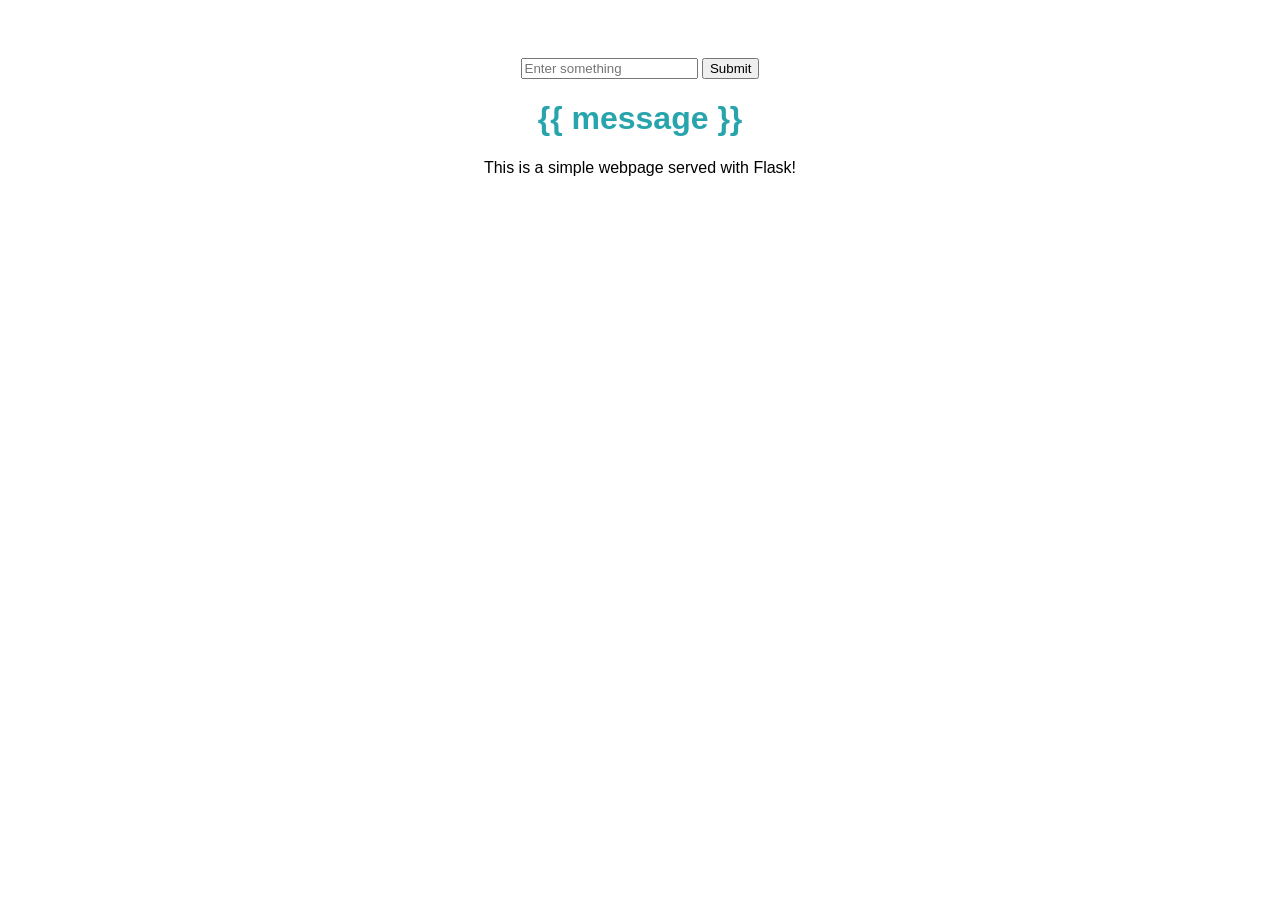
<file: advanced web tutorial/we application/templates/index.html>
<!DOCTYPE html>
<html lang="en">
<head>
    <meta charset="UTF-8">
    <meta name="viewport" content="width=device-width, initial-scale=1.0">
    <title>Flask Webpage</title>
    <style>
        body {
            font-family: Arial, sans-serif;
            text-align: center;
            padding: 50px;
        }
        h1 {
            color: #28a4ad;
        }
    </style>
    <form action="/submit" method="post">
        <input type="text" name="user_input" placeholder="Enter something" required>
        <button type="submit">Submit</button>
    </form>
    
</head>
<body>
    <h1>{{ message }}</h1>
    <p>This is a simple webpage served with Flask!</p>
</body>
</html>
</file>
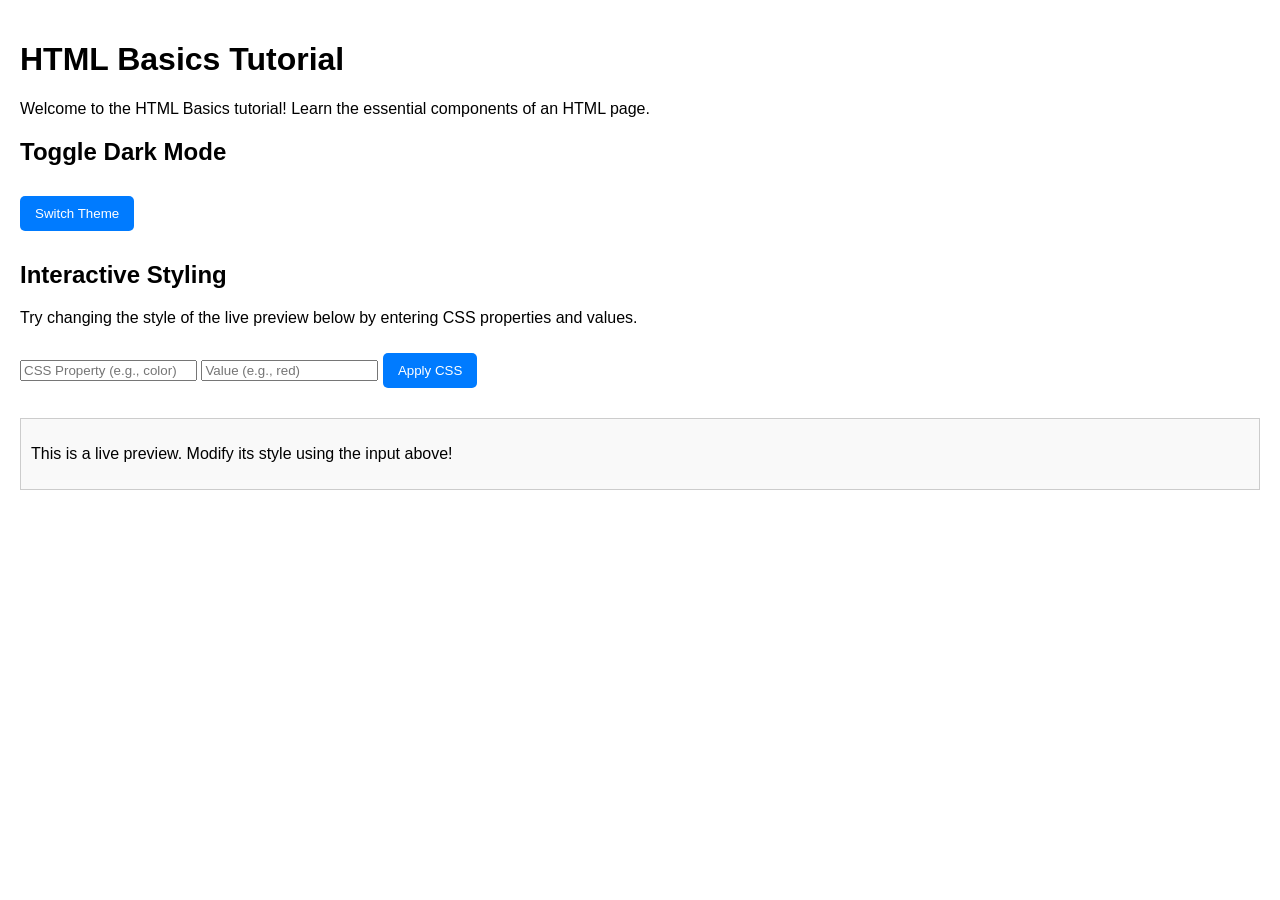
<file: advanced web tutorial/page.html>
<!DOCTYPE html>
<html lang="en">
<head>
    <meta charset="UTF-8">
    <meta name="viewport" content="width=device-width, initial-scale=1.0">
    <title>HTML Basics Tutorial</title>
    <style>
        /* Default Styles */
        :root {
            --bg-color: white;
            --text-color: black;
            --button-bg: #007bff;
            --button-color: white;
        }

        body {
            background-color: var(--bg-color);
            color: var(--text-color);
            font-family: Arial, sans-serif;
            margin: 0;
            padding: 20px;
        }

        h1, h2 {
            color: var(--text-color);
        }

        button {
            background-color: var(--button-bg);
            color: var(--button-color);
            padding: 10px 15px;
            border: none;
            border-radius: 5px;
            cursor: pointer;
            margin: 10px 0;
        }

        button:hover {
            opacity: 0.9;
        }

        .preview {
            margin-top: 20px;
            padding: 10px;
            border: 1px solid #ccc;
            background-color: #f9f9f9;
        }

        .dark-mode {
            --bg-color: #121212;
            --text-color: #f0f0f0;
            --button-bg: #6c757d;
            --button-color: #f0f0f0;
        }
    </style>
</head>
<body>
    <h1>HTML Basics Tutorial</h1>
    <p>Welcome to the HTML Basics tutorial! Learn the essential components of an HTML page.</p>

    <h2>Toggle Dark Mode</h2>
    <button onclick="toggleDarkMode()">Switch Theme</button>

    <h2>Interactive Styling</h2>
    <p>Try changing the style of the live preview below by entering CSS properties and values.</p>
    <input id="cssProperty" type="text" placeholder="CSS Property (e.g., color)">
    <input id="cssValue" type="text" placeholder="Value (e.g., red)">
    <button onclick="applyCSS()">Apply CSS</button>

    <div class="preview" id="livePreview">
        <p>This is a live preview. Modify its style using the input above!</p>
    </div>

    <script>
        // Toggle Dark Mode
        function toggleDarkMode() {
            document.body.classList.toggle('dark-mode');
        }

        // Apply CSS Changes
        function applyCSS() {
            const property = document.getElementById('cssProperty').value;
            const value = document.getElementById('cssValue').value;

            if (property && value) {
                document.getElementById('livePreview').style[property] = value;
            } else {
                alert('Please enter both a CSS property and value!');
            }
        }
    </script>
</body>
</html>
</file>
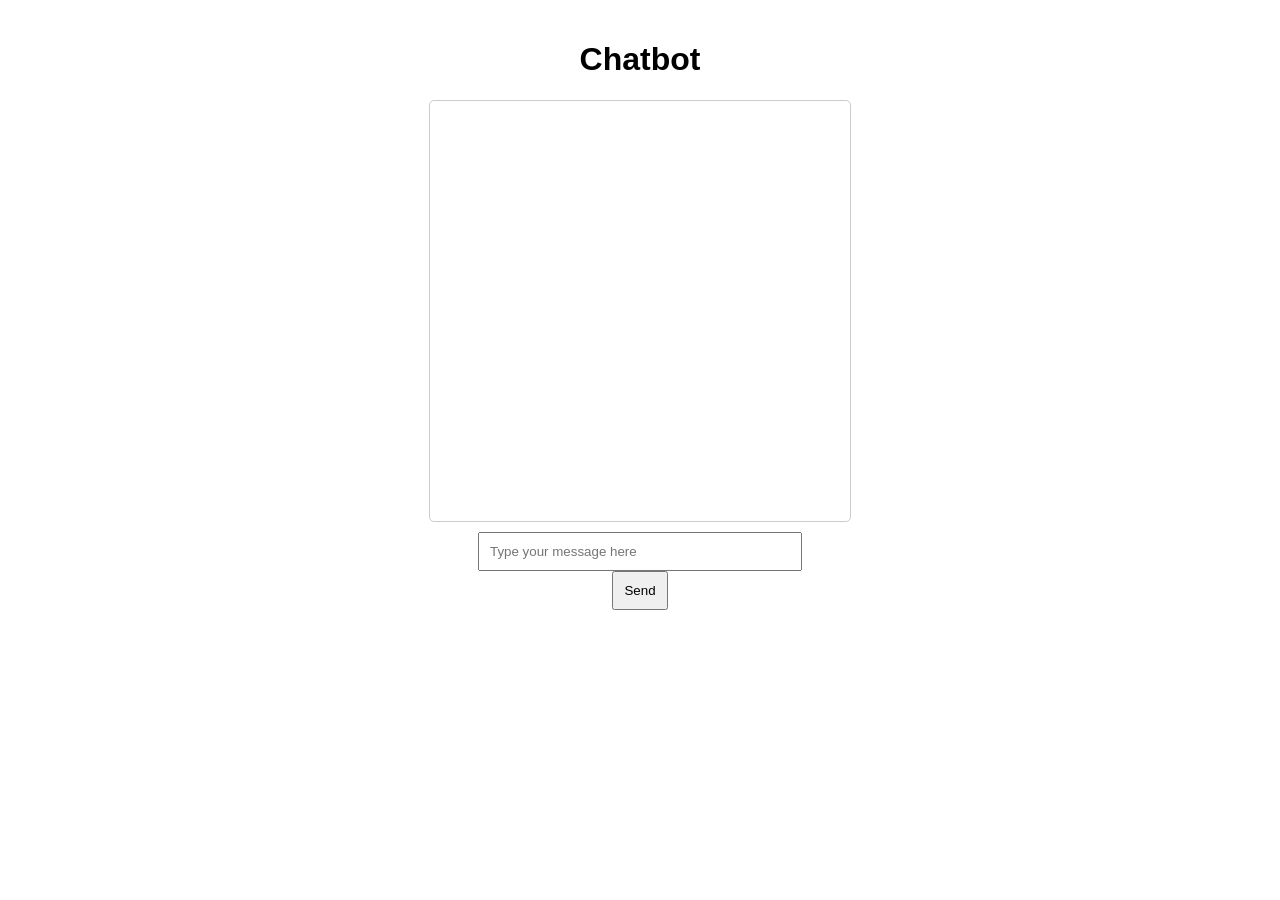
<file: chatbot exercise/frontend.html>
<!DOCTYPE html>
<html lang="en">
<head>
    <meta charset="UTF-8">
    <meta name="viewport" content="width=device-width, initial-scale=1.0">
    <title>Chatbot</title>
    <style>
        body {
            font-family: Arial, sans-serif;
            display: flex;
            flex-direction: column;
            align-items: center;
            margin: 20px;
        }
        #chat {
            width: 400px;
            height: 400px;
            border: 1px solid #ccc;
            border-radius: 5px;
            overflow-y: auto;
            padding: 10px;
            margin-bottom: 10px;
        }
        #chat p {
            margin: 5px 0;
        }
        .user-message {
            text-align: right;
            color: blue;
        }
        .bot-message {
            text-align: left;
            color: green;
        }
        #userMessage {
            width: 300px;
            padding: 10px;
        }
        #sendButton {
            padding: 10px;
        }
    </style>
</head>
<body>
    <h1>Chatbot</h1>
    <div id="chat"></div>
    <input type="text" id="userMessage" placeholder="Type your message here" />
    <button id="sendButton">Send</button>

    <script>
        document.getElementById("sendButton").addEventListener("click", sendMessage);

        async function sendMessage() {
            const messageBox = document.getElementById("userMessage");
            const chatBox = document.getElementById("chat");
            const userMessage = messageBox.value.trim();

            if (!userMessage) {
                alert("Please enter a message");
                return;
            }

            // Display user's message in chat
            chatBox.innerHTML += `<p class="user-message"><b>You:</b> ${userMessage}</p>`;
            messageBox.value = ""; // Clear input box

            try {
                // Send message to backend
                const response = await fetch("http://127.0.0.1:5000/chat", {
                    method: "POST",
                    headers: { "Content-Type": "application/json" },
                    body: JSON.stringify({ message: userMessage }),
                });

                if (!response.ok) {
                    throw new Error("Network response was not ok");
                }

                const data = await response.json();
                const botReply = data.reply;

                // Display bot's reply in chat
                chatBox.innerHTML += `<p class="bot-message"><b>Bot:</b> ${botReply}</p>`;
                chatBox.scrollTop = chatBox.scrollHeight; // Scroll to the bottom
            } catch (error) {
                console.error("Error:", error);
                chatBox.innerHTML += `<p class="bot-message"><b>Bot:</b> Sorry, something went wrong.</p>`;
            }
        }
    </script>
</body>
</html>
</file>
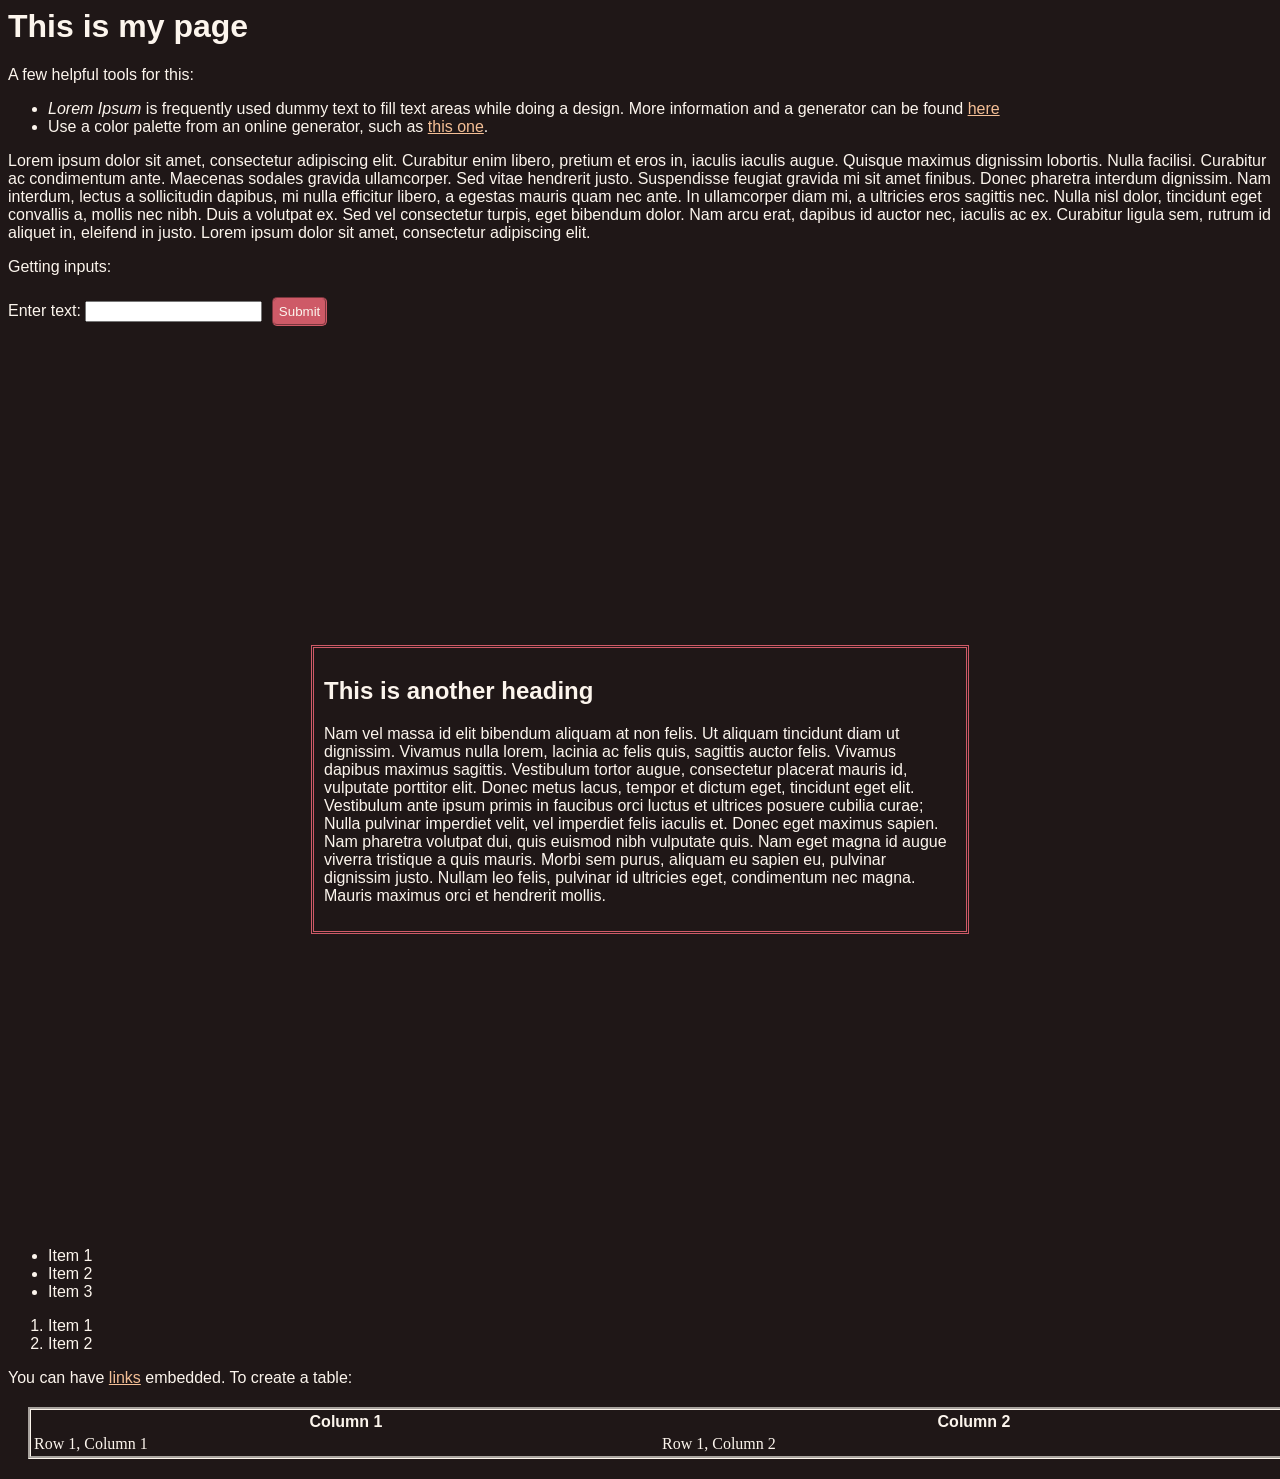
<file: Nov7/example_page.html>
<html>
    <head>
        <title>An example website</title>
        <link rel="stylesheet" href="styles.css"> 
            
        </style>


    </head>

    <body>

        <h1>This is my page</h1>

        <p>A few helpful tools for this:</p>
        <ul>
            <li><i>Lorem Ipsum</i> is frequently used dummy text to fill text areas while doing a design.  More information and a generator can be found <a href="https://www.lipsum.com/">here</a></li>
            <li>Use a color palette from an online generator, such as <a href="https://colorhunt.co/">this one</a>.</li>
        </ul>

        <p>Lorem ipsum dolor sit amet, consectetur adipiscing elit. Curabitur enim libero, pretium et eros in, iaculis iaculis augue. Quisque maximus dignissim lobortis. Nulla facilisi. Curabitur ac condimentum ante. Maecenas sodales gravida ullamcorper. Sed vitae hendrerit justo. Suspendisse feugiat gravida mi sit amet finibus. Donec pharetra interdum dignissim. Nam interdum, lectus a sollicitudin dapibus, mi nulla efficitur libero, a egestas mauris quam nec ante. In ullamcorper diam mi, a ultricies eros sagittis nec. Nulla nisl dolor, tincidunt eget convallis a, mollis nec nibh. Duis a volutpat ex. Sed vel consectetur turpis, eget bibendum dolor. Nam arcu erat, dapibus id auctor nec, iaculis ac ex. Curabitur ligula sem, rutrum id aliquet in, eleifend in justo. Lorem ipsum dolor sit amet, consectetur adipiscing elit.</p>

        <p>Getting inputs:</p>

        <form>
            <label for="textbox">Enter text:</label>
            <input type="text" id="textbox" name="textbox"> <!-- Text box -->
    
            <button type="submit">Submit</button> <!-- Button -->
        </form>


        <div class="container">
        <div class="float">
        <h2>This is another heading</h2>
        <p>Nam vel massa id elit bibendum aliquam at non felis. Ut aliquam tincidunt diam ut dignissim. Vivamus nulla lorem, lacinia ac felis quis, sagittis auctor felis. Vivamus dapibus maximus sagittis. Vestibulum tortor augue, consectetur placerat mauris id, vulputate porttitor elit. Donec metus lacus, tempor et dictum eget, tincidunt eget elit. Vestibulum ante ipsum primis in faucibus orci luctus et ultrices posuere cubilia curae; Nulla pulvinar imperdiet velit, vel imperdiet felis iaculis et. Donec eget maximus sapien. Nam pharetra volutpat dui, quis euismod nibh vulputate quis. Nam eget magna id augue viverra tristique a quis mauris. Morbi sem purus, aliquam eu sapien eu, pulvinar dignissim justo. Nullam leo felis, pulvinar id ultricies eget, condimentum nec magna. Mauris maximus orci et hendrerit mollis.</p>
        </div>
        </div>
        <ul>
            <li>Item 1</li>
            <li>Item 2</li>
            <li>Item 3</li> 
        </ul>

        <ol>
            <li>Item 1</li>
            <li>Item 2</li>
        </ol>

        You can have <a href="http://www.google.com">links</a> embedded.


        To create a table:

        <table>
            <thead>
                <tr>
                    <th>Column 1</th>
                    <th>Column 2</th>
                </tr>   
            </thead>

            <tr>
                <td>Row 1, Column 1</td>
                <td>Row 1, Column 2</td>
            </tr>
        </table>





    </body>
</html>
</file>
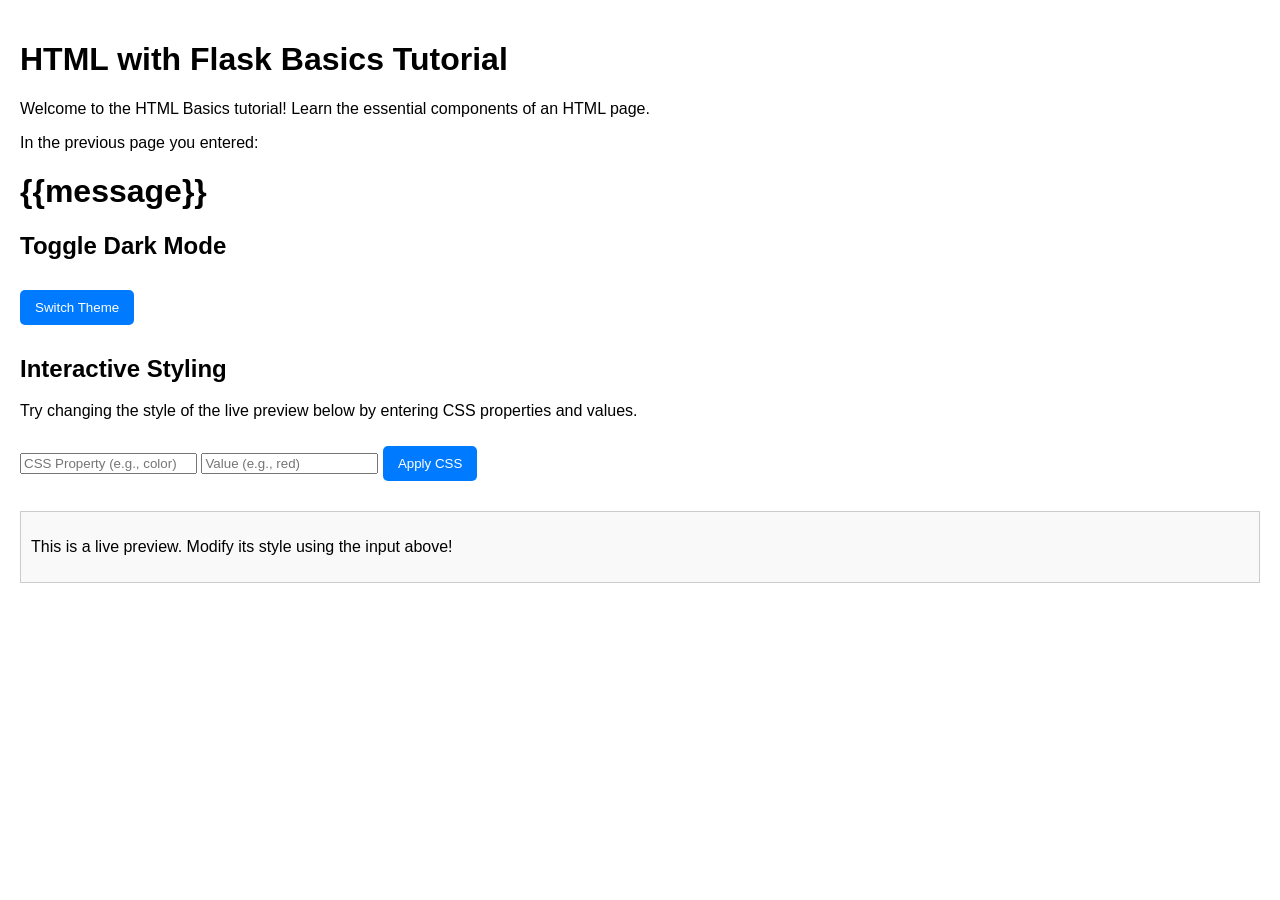
<file: advanced web tutorial/we application/templates/response.html>
<!DOCTYPE html>
<html lang="en">
<head>
    <meta charset="UTF-8">
    <meta name="viewport" content="width=device-width, initial-scale=1.0">
    <title>HTML Basics Tutorial</title>
    <style>
        /* Default Styles */
        :root {
            --bg-color: white;
            --text-color: black;
            --button-bg: #007bff;
            --button-color: white;
        }

        body {
            background-color: var(--bg-color);
            color: var(--text-color);
            font-family: Arial, sans-serif;
            margin: 0;
            padding: 20px;
        }

        h1, h2 {
            color: var(--text-color);
        }

        button {
            background-color: var(--button-bg);
            color: var(--button-color);
            padding: 10px 15px;
            border: none;
            border-radius: 5px;
            cursor: pointer;
            margin: 10px 0;
        }

        button:hover {
            opacity: 0.9;
        }

        .preview {
            margin-top: 20px;
            padding: 10px;
            border: 1px solid #ccc;
            background-color: #f9f9f9;
        }

        .dark-mode {
            --bg-color: #121212;
            --text-color: #f0f0f0;
            --button-bg: #6c757d;
            --button-color: #f0f0f0;
        }
    </style>
</head>
<body>
    <h1>HTML with Flask Basics Tutorial</h1>
    <p>Welcome to the HTML Basics tutorial! Learn the essential components of an HTML page.</p>
    <p>In the previous page you entered:</p>
    <h1>{{message}}</h1>
    <h2>Toggle Dark Mode</h2>
    <button onclick="toggleDarkMode()">Switch Theme</button>

    <h2>Interactive Styling</h2>
    <p>Try changing the style of the live preview below by entering CSS properties and values.</p>
    <input id="cssProperty" type="text" placeholder="CSS Property (e.g., color)">
    <input id="cssValue" type="text" placeholder="Value (e.g., red)">
    <button onclick="applyCSS()">Apply CSS</button>

    <div class="preview" id="livePreview">
        <p>This is a live preview. Modify its style using the input above!</p>
    </div>

    <script>
        // Toggle Dark Mode
        function toggleDarkMode() {
            document.body.classList.toggle('dark-mode');
        }

        // Apply CSS Changes
        function applyCSS() {
            const property = document.getElementById('cssProperty').value;
            const value = document.getElementById('cssValue').value;

            if (property && value) {
                document.getElementById('livePreview').style[property] = value;
            } else {
                alert('Please enter both a CSS property and value!');
            }
        }
    </script>
</body>
</html>
</file>
<file: Nov7/styles.css>
body {
    background-color: #1F1717;
    color: #FCF5ED;
}
*{
    font-family: 'Segoe UI', Tahoma, Geneva, Verdana, sans-serif;
}
h1{
    font-family:'Gill Sans', 'Gill Sans MT', Calibri, 'Trebuchet MS', sans-serif
}
p{
    font-family:'Segoe UI', Tahoma, Geneva, Verdana, sans-serif;
}
a{
    color:F4BF96;
}
a.visited{
    color:FCF5ED;
}
a.hover{
    color:CE5A67
}
.container {
    display: flex;
    justify-content: center;
    align-items: center;
    height: 100%;
}

.float{ 
    float:center;

    width:50%;
    margin:30px;
    padding:10px;
    border-color:CE5A67;
    border-style:double;
}

table{
    width:100%;
    margin:20px;
    border-color:#FCF5ED;
    border-style: groove;
}

td{
    font-family: 'Times New Roman', Times, serif;
}

button{
    background-color: #CE5A67;
    color: #FCF5ED;
    border-radius: 5px;
    border-color: #CE5A67;
    border-style: groove;
    padding: 5px;
    margin: 5px;
}
</file>
